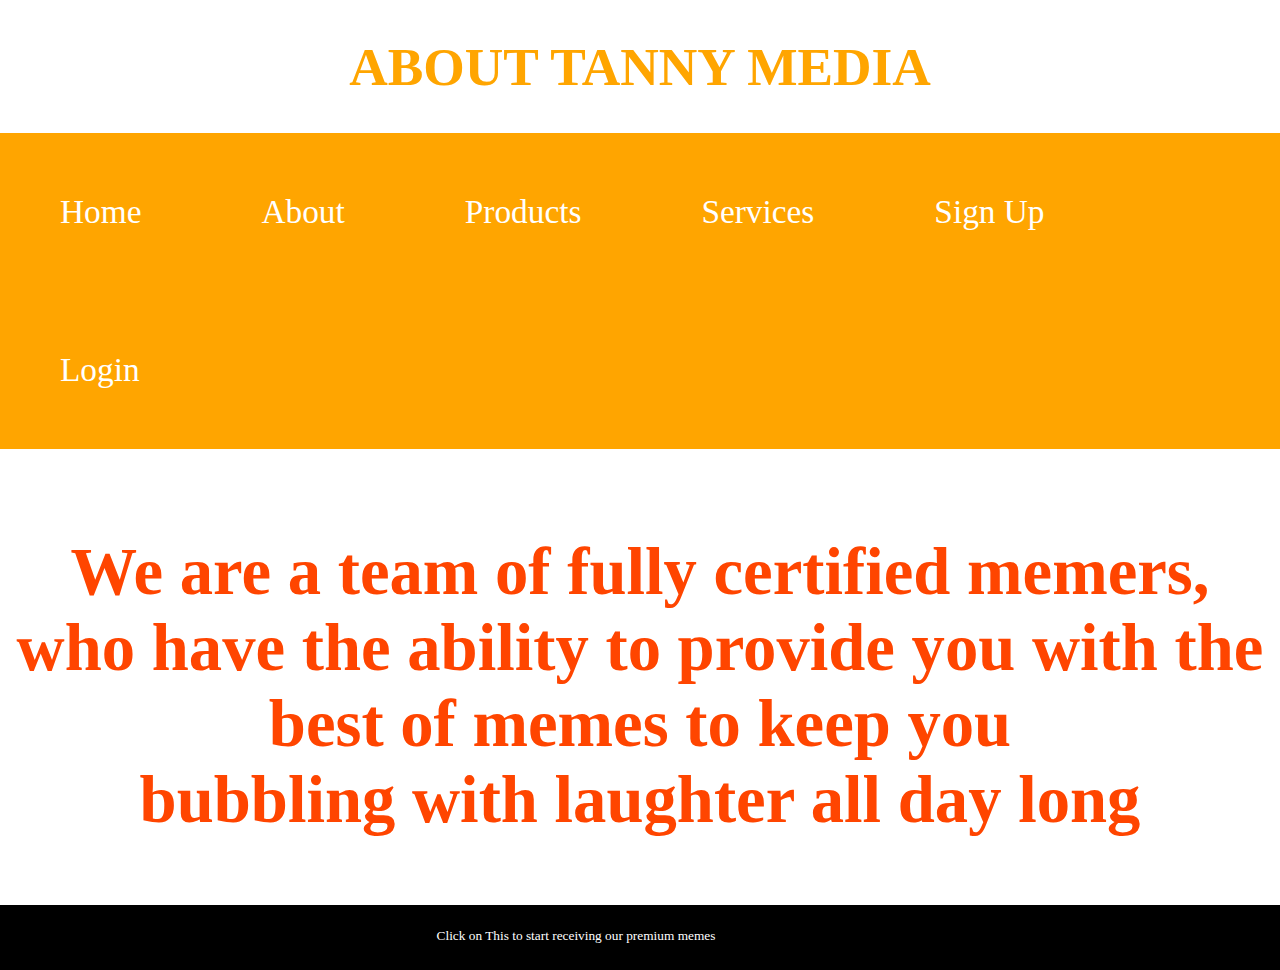
<file: about.html>
<!DOCTYPE html>
<html lang="en">
<head>
    <meta charset="UTF-8">
    <meta name="viewport" content="width=<device-width>, initial-scale=1.0">
    <title>About</title>
    <link rel="stylesheet" href="about.css">
</head>
<body>
    <h1>ABOUT TANNY MEDIA</h1>

    <nav class="navbar">
        <ul>
            <li><a href="navigation.html">Home</a></li>
            <li><a href="about.html">About</a></li>
            <li><a href="products.html">Products</a></li>
            <li><a href="services.html">Services</a></li>
            <li><a href="registration form.html">Sign Up</a></li>
            <li><a href="login form.html">Login</a></li>
        </ul>
    </nav>

    <main>
        <br>   
    <p>We are a team of fully certified memers, <br>who have the
        ability to provide you with the <br>best of memes to keep you <br>
        bubbling with laughter all day long<p>
    </main>
   <div class="footer">
    <div class="text">
        <p>
        Click on This to start receiving our premium memes</a>
        </p>
    </div>
   </div>
</body>
</html>
</file>
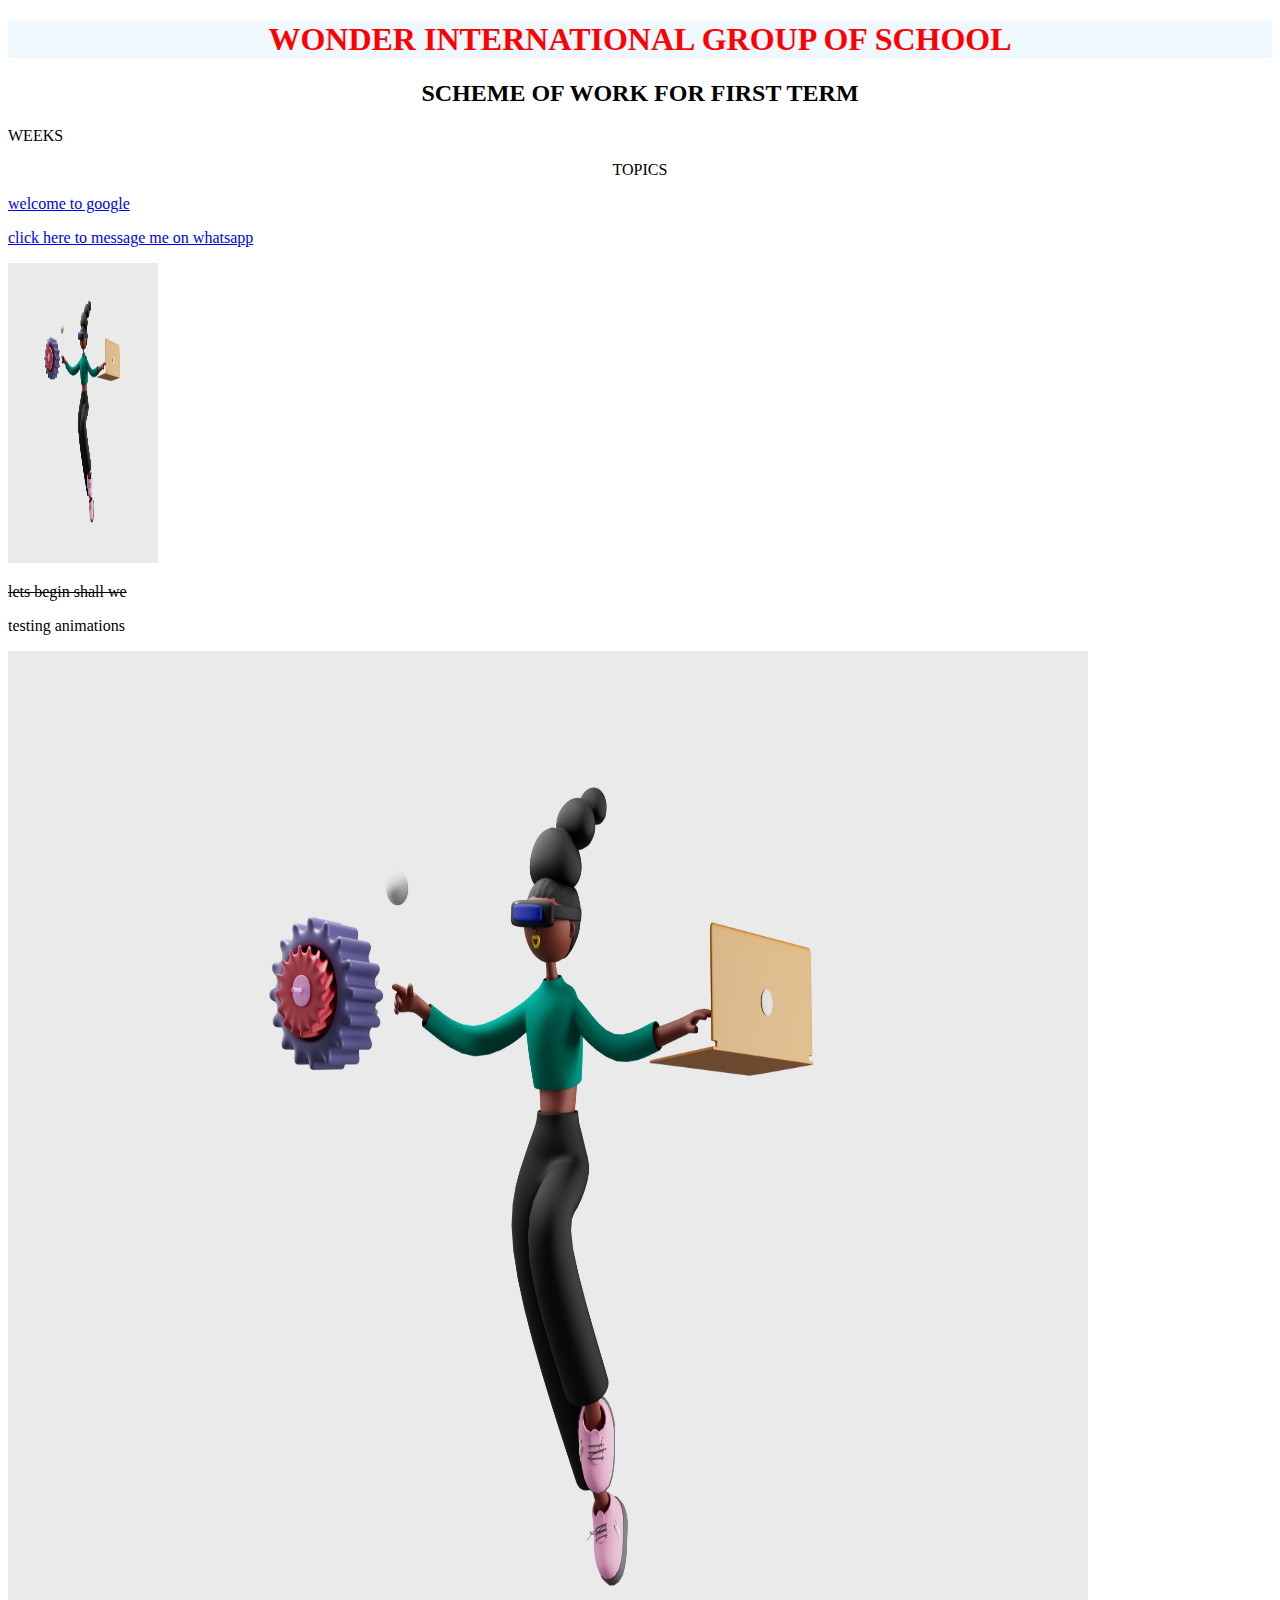
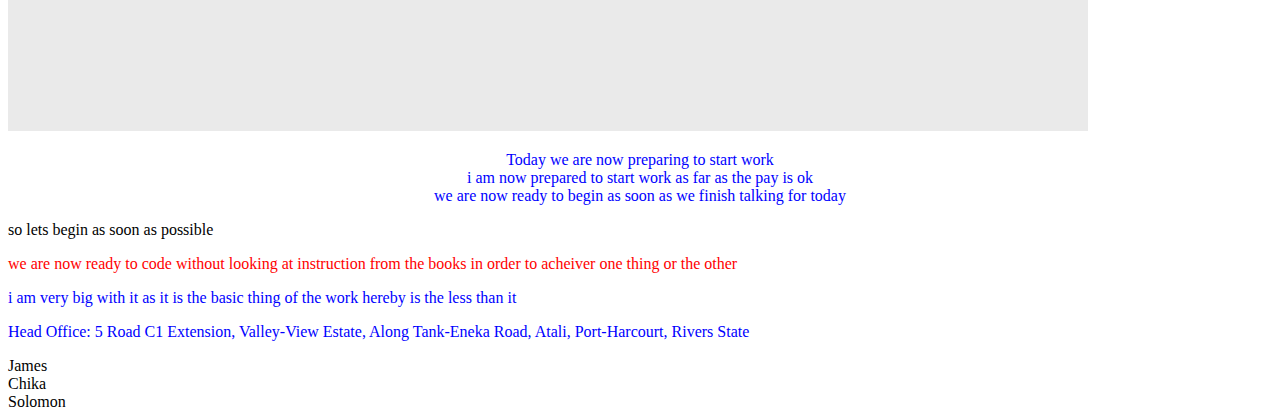
<file: div.html>
<!DOCTYPE html>
<html lang="en">
<head>
    <meta charset="UTF-8">
    <meta name="viewport" content="width=<device-width>, initial-scale=1.0">
    <title>scheme of work </title>
</head>
<body>
    <h1 style="color: red; background-color:aliceblue; text-align: center;">WONDER INTERNATIONAL GROUP OF SCHOOL</h1>
    <h2 style="text-align: center;">SCHEME OF WORK FOR FIRST TERM</h2>
    <p>WEEKS<br/> <p style="text-align: center;">TOPICS<br/>
    <a href="https://clevdynamic.com/contact-2/">
        <p> welcome to google</p>
    </a>
    <a href="https://wa.me.8087295681.com">
        <p> click here to message me on whatsapp </p>
    </a>
    <a href="https://google.com">
        <img src="IMAGE+/82.jpg" width="150" height="300">
    </a> 
    <p style="text-decoration:line-through;">lets begin shall we</p>
    <p style="-moz-text-decoration-style: wavy;">testing animations </p>
    <img style="animation: forwards;" src="IMAGE+/82.jpg" width="1080px" height="1080px">
    <p style="font-family: amaranth; color: blue; text-align: center;">Today we are now preparing to start work<br/>
        i am now prepared to start work as far as the pay is ok<br/>
        we are now ready to begin as soon as we finish talking for today<br/>
        <p> so lets begin as soon as possible</p>
        <p style="color: red;">we are now ready to code without looking at instruction from the books in order to acheiver one thing or the other</p>
    <div style="color: blue;">
        i am very big with it as it is the basic thing of the work
        hereby is the less than it
    <p>Head Office: 5 Road C1 Extension, Valley-View Estate, Along Tank-Eneka Road, Atali, Port-Harcourt, Rivers State</p>
    </div>
    <div class></div>
        <div> James </div>
        <div>Chika</div>
        <div>Solomon</div>
</body>
</html>
</file>
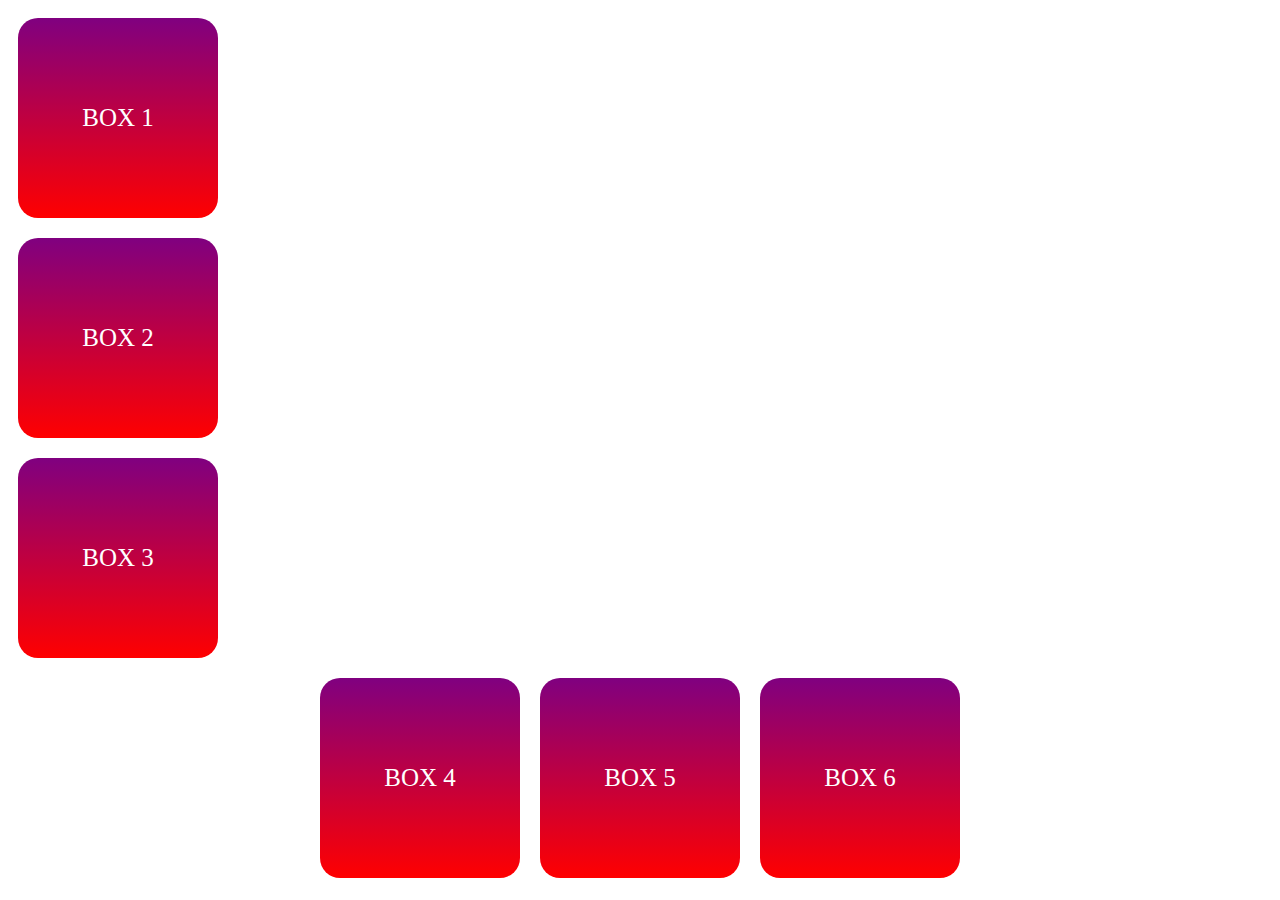
<file: flexbox.html>
<!DOCTYPE html>
<html lang="en">
<head>
    <meta charset="UTF-8">
    <meta name="viewport" content="width=device-width, initial-scale=1.0">
    <title>Document</title>
        <style>
                .wrapper{
                    width: 100%;
                    height: auto;
                    display: flex;
                    flex-direction: column;
                }
                .flex-box{
                    width: 200px;
                    height: 200px;
                    background: linear-gradient(purple,red);
                    color: white;
                    font-size: 25px;
                    text-align: center;
                    line-height: 200px;
                    border-radius: 20px;
                    margin: 10px;
                }
                .wrap{
                    width: 100%;
                    height: auto;
                    display: flex;
                    justify-content: center;
                    align-items: first baseline;
                }
                .flex-boy{
                    width: 200px;
                    height: 200px;
                    background: linear-gradient(purple,red);
                    color: white;
                    font-size: 25px;
                    text-align: center;
                    line-height: 200px;
                    border-radius: 20px;
                    margin: 10px;
                }

        </style>
</head>
<body>
    <div class="wrapper">
           <div class="flex-box">
                BOX 1
           </div>
           <div class="flex-box">
                BOX 2
           </div>
           <div class="flex-box">
                BOX 3
           </div>
    </div>
    <div class="wrap">
           <div class="flex-boy">
                BOX 4
           </div>
           <div class="flex-boy">
                BOX 5
           </div>
           <div class="flex-boy">
                BOX 6
           </div>    
    </div>
</body>
</html>
</file>
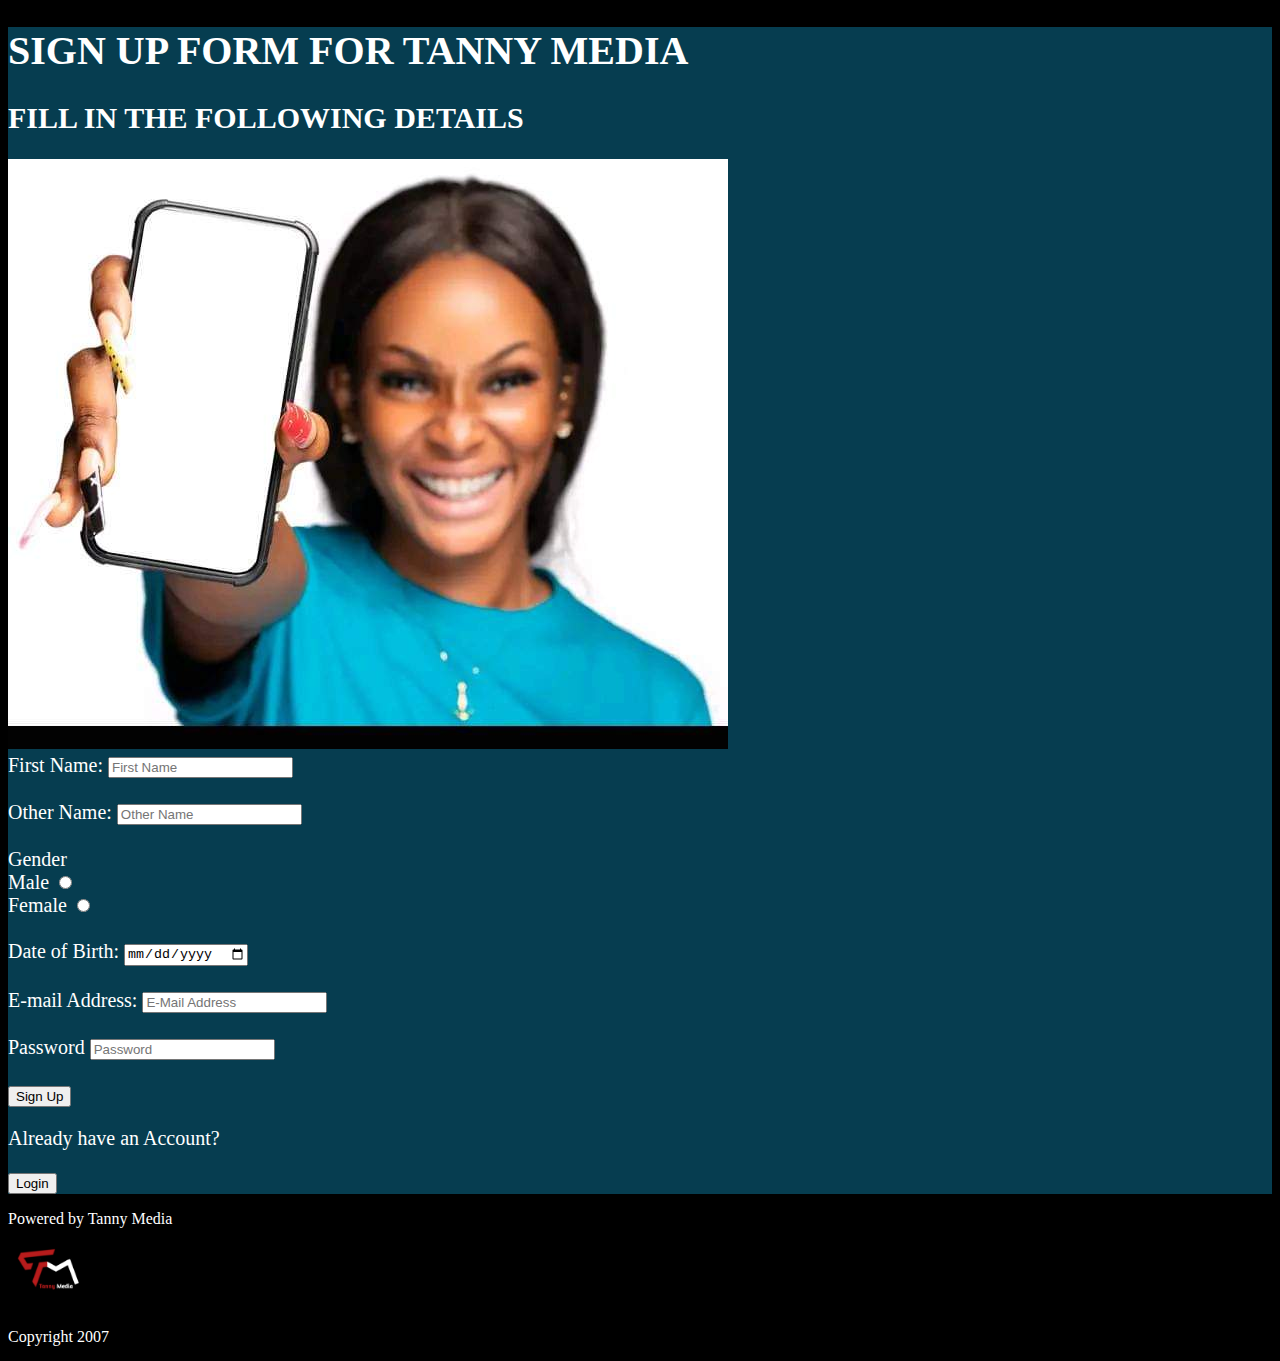
<file: form.html>
<!DOCTYPE html>
<html lang="en">
<head>
    <meta charset="UTF-8">
    <meta name="viewport" content="width=device-width, initial-scale=1.0">
    <title>sign up form</title>
</head>
<body style="background-color: black;">
    <!--CREATING A HTML FORM-->
    <form style="background-color: rgb(6, 61, 80);font-size: 20px; font-family: amaranth;color: white;">
        <h1>SIGN UP FORM FOR TANNY MEDIA</h1>
        <h2>FILL IN THE FOLLOWING DETAILS</h2>
        <img src="IMAGE+/phone.jpg">
        <br/>

        <label for="FN">First Name: </label>
        <input type="text" placeholder="First Name">
        <br>
        <br>
        <label for="ON">Other Name: </label>
        <input type="text" placeholder="Other Name">
        <br>
        <br>
        <label for="G">Gender</label>
        <br>
        <label for="M">Male</label>
        <input type="radio">
        <br>
        <label for="F">Female</label>
        <input type="radio">
        <br>
        <br>
        <label for="DOB">Date of Birth: </label>
        <input type="Date">
        <br>
        <br>
        <label for="E">E-mail Address: </label>
        <input type="email" placeholder="E-Mail Address">
        <br>
        <br>
        <label for="P">Password</label>
        <input type="password" placeholder="Password">
        <br>
        <br>
        <button type="submit">Sign Up </button>
        <br>
        <p>Already have an Account?</p>
        <button type="submit">Login</button>
    </form>
    <p style="color: white;" >Powered by Tanny Media<br/>
    <img src="IMAGE+/tanny media.png"width="80px" height="80px"
    <br>
    <p style="color: white;">Copyright 2007</p>
    
</body>
</html>
</file>
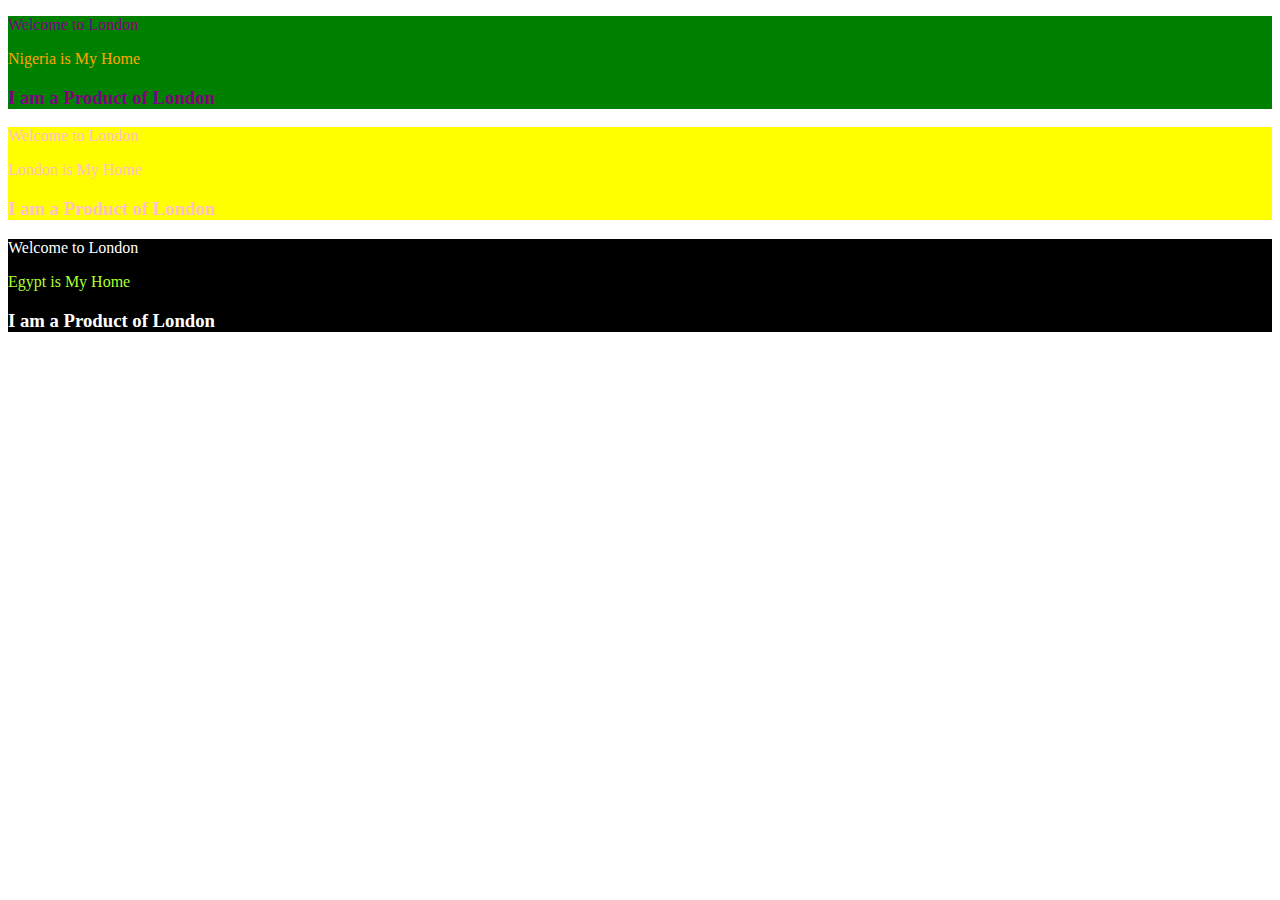
<file: id and div.html>
<!DOCTYPE html>
<html lang="en">
<head>
    <meta charset="UTF-8">
    <meta name="viewport" content="width=device-width, initial-scale=1.0">
    <title>Document</title>
        <style>
                .Nigeria{
                    background-color: green;
                    color: purple;
                }
                .London{
                    background-color: yellow;
                    color: pink;
                }
                .Egypt{
                    background-color: black;
                    color: white;
                }
                #nig{
                    color: orange;
                }
                #Lap{
                    color: greenyellow;
                }
        </style>
</head>
<body>
    <div class="Nigeria">
        <p>Welcome to London</p>
        <p id="nig">Nigeria is My Home</p>
        <h3>I am a Product of London</h3>
    </div> 
    <div class="London">
        <p>Welcome to London</p>
        <p>London is My Home</p>
        <h3>I am a Product of London</h3>
    </div> 
    <div class="Egypt">
        <p>Welcome to London</p>
        <p id="Lap">Egypt is My Home</p>
        <h3>I am a Product of London</h3>
    </div> 
</body>
</html>
</file>
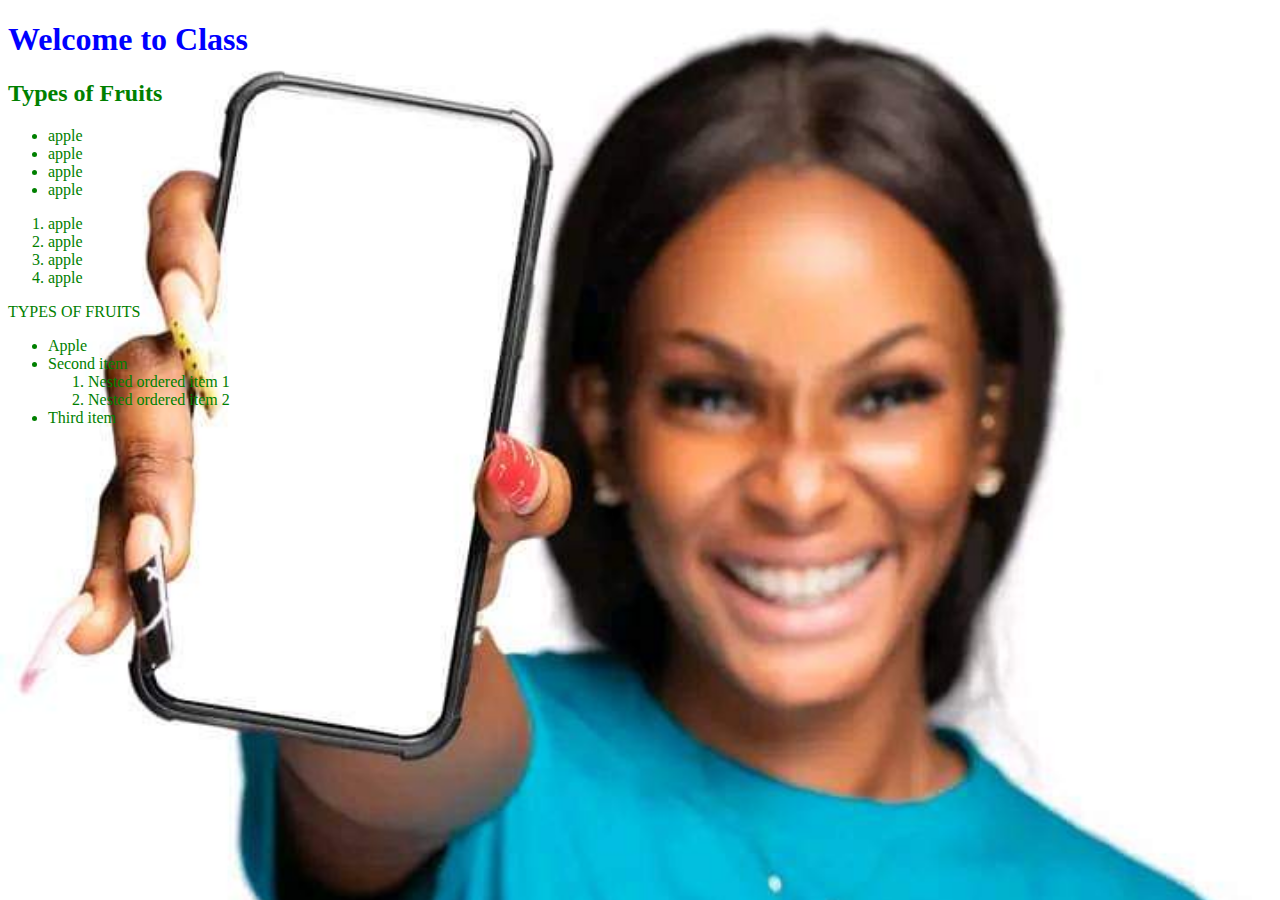
<file: list.html>
<!DOCTYPE html>
<html lang="en">
<head>
    <meta charset="UTF-8">
    <meta name="viewport" content="width=<device-width>, initial-scale=1.0">
    <title>Document</title>
    <link rel="stylesheet" href="thankgod.css">
</head>
<body>
    <h1>Welcome to Class</h1>
    <div>
    <h2>Types of Fruits</h2>
    <ul>
    <li>apple</li>
    <li>apple</li>
    <li>apple</li>
    <li>apple</li>
    </ul>
    <ol>
        <li>apple</li>
        <li>apple</li>
        <li>apple</li>
        <li>apple</li>
    </ol>
    <p>TYPES OF FRUITS</p>
    <ul>
        <li>Apple</li>
        <li>Second item</li>
          <ol>
            <li>Nested ordered item 1</li>
            <li>Nested ordered item 2</li>
          </ol>
        </li>
        <li>Third item</li>
      </ul>
      </div>

</body>
</html>
</file>
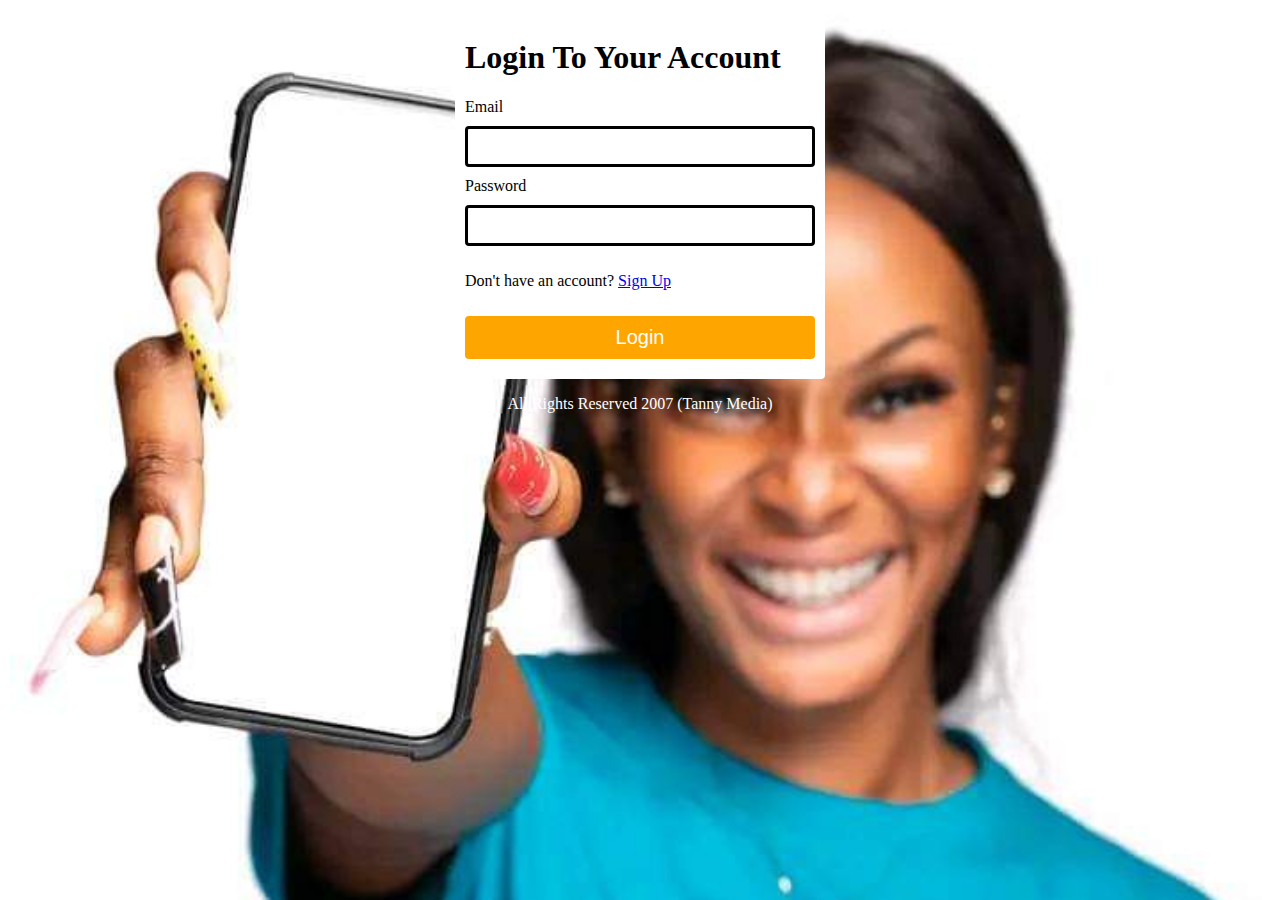
<file: login form.html>
<!DOCTYPE html>
<html lang="en">
<head>
    <meta charset="UTF-8">
    <meta name="viewport" content="width=device-width, initial-scale=1.0">
    <title>Login Form</title>
        <link rel="stylesheet" href="login form.css">
</head>
<body>
    <div class="login">
        <h1>Login To Your Account</h1>
        <form action="">
            <label for="E">Email</label>
            <input type="text">
            <label for="P">Password</label>
            <input type="text">
            <p> Don't have an account? <a href="registration form.html">Sign Up</a></p>
            <input type="submit" value="Login">
        </form>
    </div> 
    <p style="text-align: center;color: #fff;font-family: amaranth;font-size: medium;">All Rights Reserved 2007 (Tanny Media)</p>  
</body>
</html>
</file>
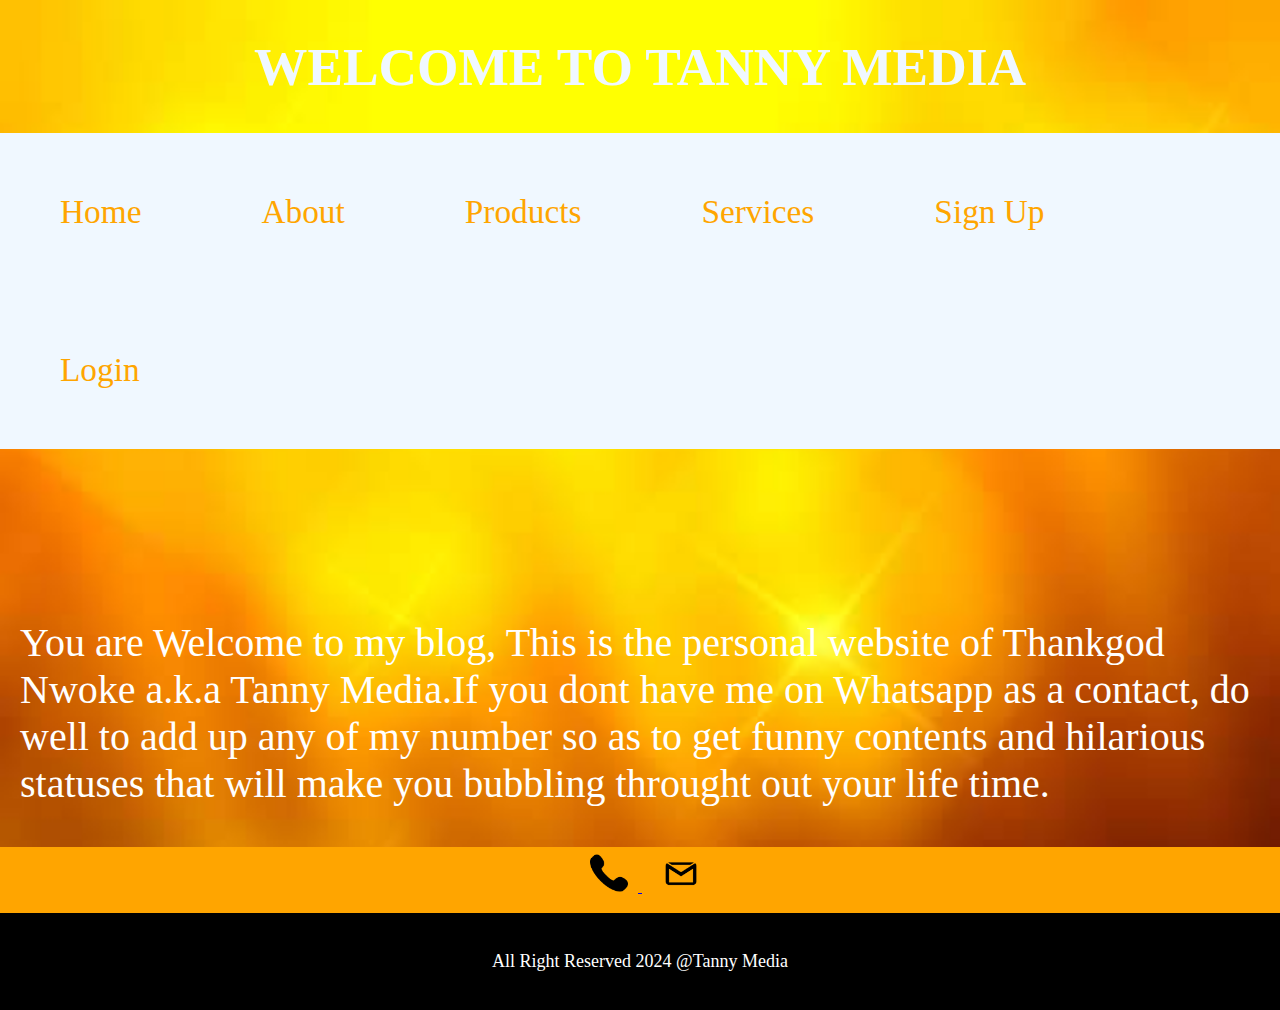
<file: navigation.html>
<!DOCTYPE html>
<html lang="en">
<head>
    <meta charset="UTF-8">
    <meta name="viewport" content="width=<device-width>, initial-scale=1.0">
    <title>Tanny Media</title>
    <link rel="stylesheet" href="navigation.css">
</head>
<body>
    <h1>WELCOME TO TANNY MEDIA</h1>
    <nav class="navbar">
        <ul>
            <li><a href="navigation.html">Home</a></li>
            <li><a href="about.html">About</a></li>
            <li><a href="products.html">Products</a></li>
            <li><a href="services.html">Services</a></li>
            <li><a href="registration form.html">Sign Up</a></li>
            <li><a href="login form.html">Login</a></li>
        </ul>
    </nav>

        <br> 
        <MARQUEE>      
            <h3>WELCOME!!! WELCOME!!! WELCOME!!! </h3>
        </MARQUEE>

        <div class="main">
            You are Welcome to my blog, This is the personal website of Thankgod Nwoke
            a.k.a Tanny Media.If you dont have me on Whatsapp as a contact, do well to 
            add up any of my number so as to get funny contents and hilarious statuses 
            that will make you bubbling throught out your life time.
        </div>
<footer>
    <div class="footer">
        <a href="#">
                <img src="IMAGE+/call.png">
                <img src="IMAGE+/mail.png">
        </a>
            <div class="go">
                    <ul>
                        <li><a href="wa.me.8087295681">Contact Us</a></li>
                        <li><a href="google.com">Our Team</a></li>
                        <li><a href="google.com">Sign UP</a></li>
                        <li><a href="google.com">Log in</a></li>
                    </ul>
            </div>            
    </div>
</footer>
<div class="road">
<p> All Right Reserved 2024 @Tanny Media</p>
</div>
</body>
</html>
</file>
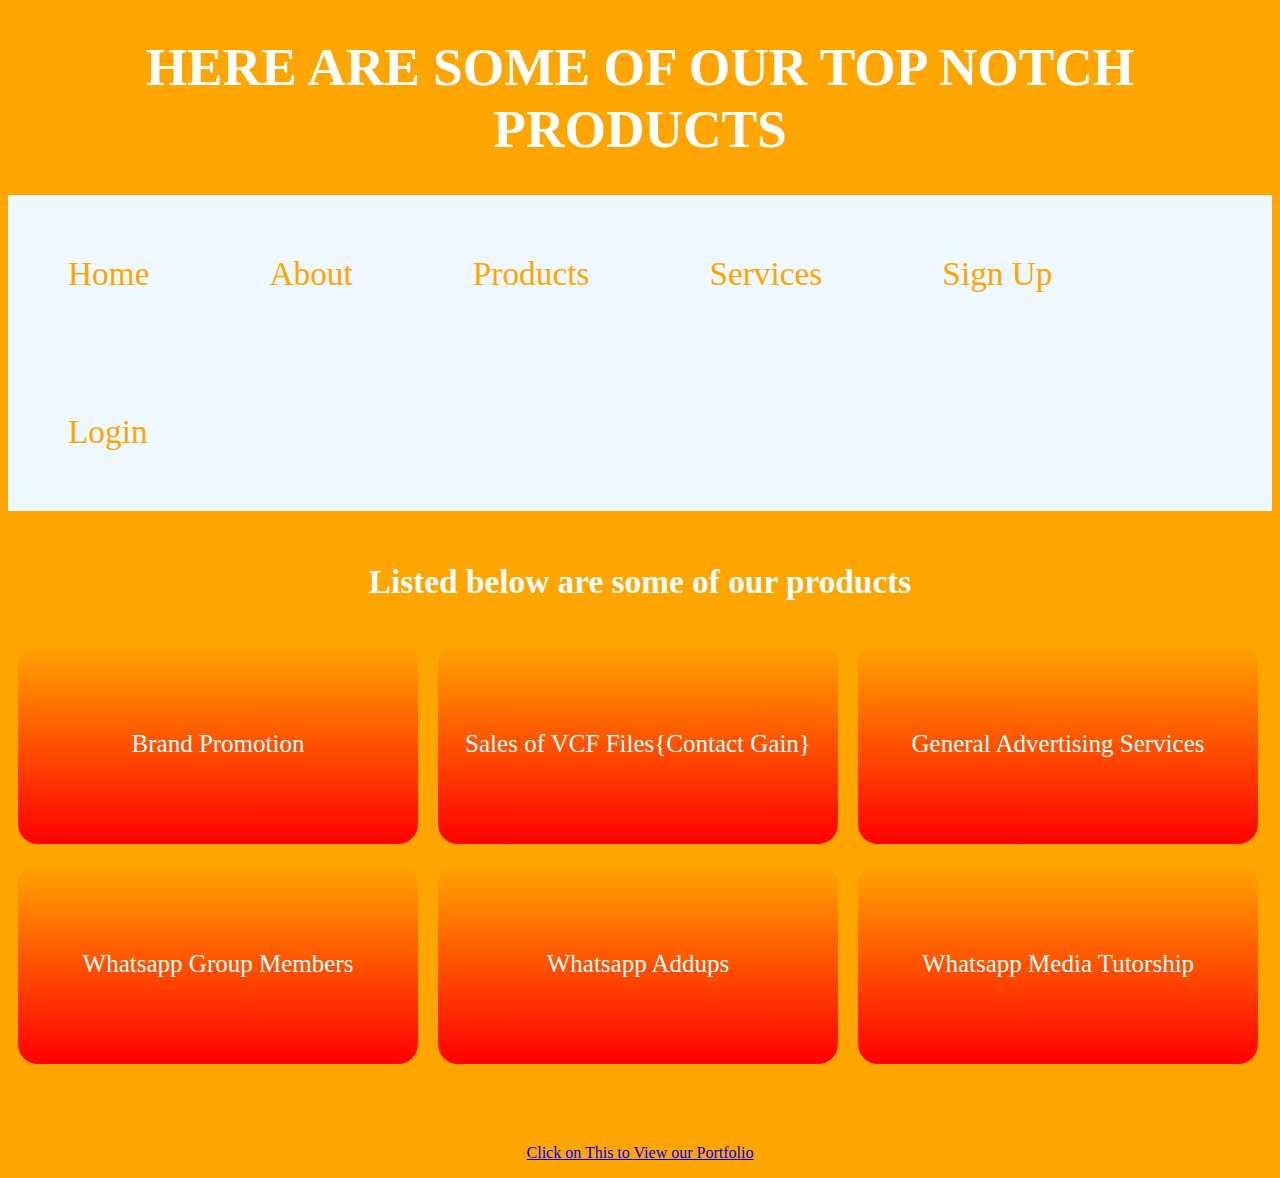
<file: products.html>
<!DOCTYPE html>
<html lang="en">
<head>
    <meta charset="UTF-8">
    <meta name="viewport" content="width=<device-width>, initial-scale=1.0">
    <title>Products</title>
    <link rel="stylesheet" href="products.css">
</head>
<body>
    <h1>HERE ARE SOME OF OUR TOP NOTCH PRODUCTS</h1>

    <nav class="navbar">
        <ul>
            <li><a href="navigation.html">Home</a></li>
            <li><a href="about.html">About</a></li>
            <li><a href="products.html">Products</a></li>
            <li><a href="services.html">Services</a></li>
            <li><a href="registration form.html">Sign Up</a></li>
            <li><a href="login form.html">Login</a></li>
        </ul>
    </nav>

    <main>
        <br>   
    <p>Listed below are some of our products</p>
    </main>
        <div class="wrapper">
            <div class="flex-box">
                Brand Promotion
            </div>
            <div class="flex-box">
                Sales of VCF Files{Contact Gain}
            </div>
            <div class="flex-box">
                General Advertising Services
            </div>
        </div>
        <div class="wrap">
                <div class="flex-boy">
                    Whatsapp Group Members
            </div>
            <div class="flex-boy">
                Whatsapp Addups
            </div>
            <div class="flex-boy">
                Whatsapp Media Tutorship
            </div>
        </div>
        <br>
        <br>
        <br>
        <p id="uu">
        <a href="webpage.html">Click on This to View our Portfolio</a>
        </p>
</body>
</html>
</file>
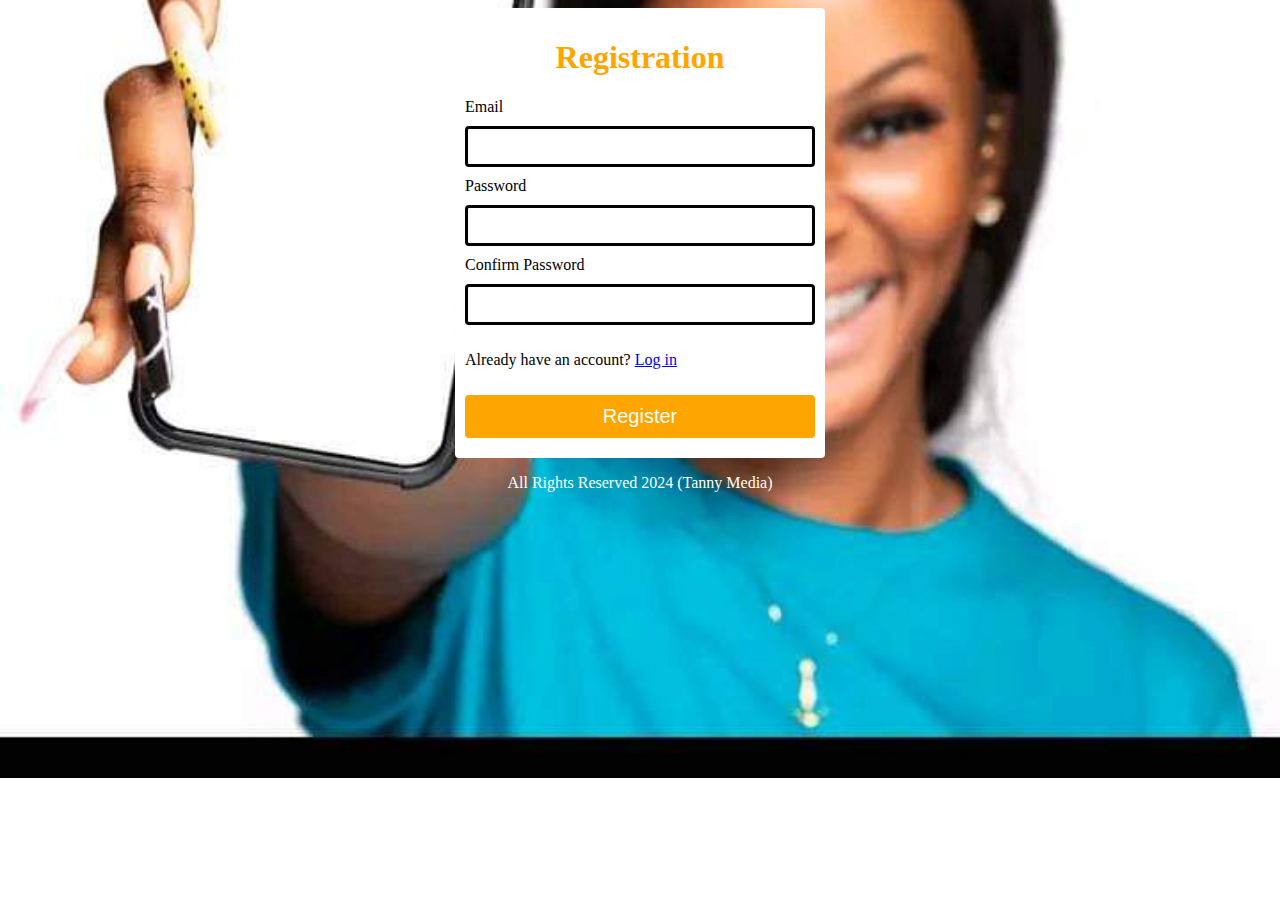
<file: registration form.html>
<!DOCTYPE html>
<html lang="en">
<head>
    <meta charset="UTF-8">
    <meta name="viewport" content="width=device-width, initial-scale=1.0">
    <title>Registration Form</title>
        <link rel="stylesheet" href="registration form css.css">
</head>
<body>
    <div class="register">
        <h1>Registration</h1>
        <form action="">
            <label for="E">Email</label>
            <input type="text">
            <label for="P">Password</label>
            <input type="text">
            <label for="Cf">Confirm Password</label>
            <input type="text">
            <p> Already have an account? <a href="login form.html">Log in</a></p>
            <input type="submit" value="Register">
        </form>
    </div> 
    <p style="text-align: center;color: white;font-family: amaranth;font-size: medium;">All Rights Reserved 2024 (Tanny Media)</p>  
</body>
</html>
</file>
<file: thankgod.css>
body{
    background-image: url(IMAGE+/phone.jpg);
    background-repeat: no-repeat;
    background-size: cover;

}
h1{
    color: blue;
}
div{
    color: green;
}
</file>
<file: login form.css>
body{
    background-image: url(IMAGE+/phone.jpg);
    background-repeat: no-repeat;
    background-size: cover;
    background-position-x: 10px;
    background-position-y: 1px;
}
.login{
    margin: auto;
    background:#FFF;
    max-width: 350px;
    padding: 10px;
    border-radius: 4px;
}
input[type=text]{
    display: inline-block;
    width: 100%;
    padding: 10px;
    box-sizing: border-box;
    border-radius: 4px;
    border: 3px solid;
    margin: 10px 0;
}
input[type=submit]{
    width: 100%;
    padding: 10px;
    margin: 10px 0;
    border-radius: 4px;
    border: none;
    background: orange;
    font-size: 20px;
    cursor: pointer;
    color: white;
}
</file>
<file: navigation.css>
body{
    margin: 0;
    padding: 0;
   background-image: url(IMAGE+/FB_IMG_1696014882789.jpg);
   background-repeat: no-repeat;
   background-size: cover;
}
h1{
    text-align: center;
    color: aliceblue;
    font-family: justice league;
    font-size: 40pt;
}
.navbar ul{
    list-style: none;
    background-color:aliceblue;
    padding: 0%;
    margin: 0%;
    overflow: hidden;
    justify-content: center;
}
.navbar a{
    color: orange;
    text-decoration:none;
    padding: 60px;
    display: block;
    text-align: center;
    font-size: 25pt;
}
.navbar a:hover{
    background-color: hsl(54, 83%, 48%);
}
.navbar li{
    float: left;    
}
.road{
    font-size: 18px;
    background-color: black;
    color: white;
    text-align: center;
    padding-top: 20px;
    padding-bottom: 20px;
}
h3{
    color:whitesmoke;
    font-family: Cambria;
    font-size: 35pt;
    text-align: center;
}
.footer{
    padding: 1px;
    border-top: 6px solid orange;
    color: white;
    background-color: orange;
    text-align: center;
}
img{
    padding-right: 10px;
    margin-left: 20px;
    width: 3%;
}
.go ul{
    list-style: none;
}
.footer .go a{
    display: none;
    text-decoration: none;
    color: white;
    font-size: 18px;
}
.main{
    margin-left: 20px;
    margin-right: 20px;
    color: white;
    font-size: 30pt;
    padding-top: 0;
    padding-bottom: 40px;
}
/*-------------------media query------------------*/
@media screen and (max-width:600px){
    h1{
        font-size:30px;
        color: blue;
    }
    .navbar a{
        font-size: 20px;
        margin: 1px 20px;
        display: grid;
    }
    h3{
        color: blue;
        font-size: 15pt;
    }
    .main{
        font-size: 13pt;
        padding-top: 0px;
        padding-bottom: 20px;
    } 
    .navbar li{
        float: none;
    }
    .navbar a{
        padding: 30px;
    }
    img{
        width:15%;
    }
}
</file>
<file: products.css>
body{
   background-color: orange;
}
h1{
    text-align: center;
    color: white;
    font-family: justice league;
    font-size: 40pt;
}
.navbar ul{
    list-style: none;
    background-color:aliceblue;
    padding: 0%;
    margin: 0%;
    overflow: hidden;
}
.navbar a{
    color: orange;
    text-decoration:none;
    padding: 60px;
    display: block;
    text-align: center;
    font-size: 25pt;
}
.navbar a:hover{
    background-color: hsl(54, 83%, 48%);
}
.navbar li{
    float:left;
}
main p{
    color: white;
    font-style:normal;
    font-weight: bolder;
    font-family: amaranth;
    text-align: center;
    font-size: 25pt;
}
.wrapper{
    width: 100%;
    height: auto;
    display: flex;
    flex-direction: row;
}
.flex-box{
    width: 400px;
    height: 200px;
    background: linear-gradient(orange,red);
    color: white;
    font-size: 25px;
    text-align: center;
    line-height: 200px;
    border-radius: 20px;
    margin: 10px;
    font-family: cambria;
}
.wrap{
    width: 100%;
    height: auto;
    display: flex;
    flex-direction: row;
}
.flex-boy{
    width: 400px;
    height: 200px;
    background: linear-gradient(orange,red);
    color: white;
    font-size: 25px;
    text-align: center;
    line-height: 200px;
    border-radius: 20px;
    margin: 10px;
    font-family: cambria;
}
.wrapper{
    width: 100%;
    height: auto;
    display: flex;
    flex-direction: row;
}
.flex-box{
    width: 400px;
    height: 200px;
    background: linear-gradient(orange,red);
    color: white;
    font-size: 25px;
    text-align: center;
    line-height: 200px;
    border-radius: 20px;
    margin: 10px;
    font-family: cambria;
}
#uu{
    text-align: center;
    color: blue;
}
</file>
<file: registration form css.css>
body{
    background-image: url(IMAGE+/phone.jpg);
    background-position-x: 50%;
    background-position-y: 50%;
    background-repeat: no-repeat;
    background-size: cover;
}
.register{
    margin: auto;
    background: #fff;
    max-width: 350px;
    padding: 10px;
    border-radius: 4px;
}
input[type=text]{
    display: inline-block;
    width: 100%;
    padding: 10px;
    box-sizing: border-box;
    border-radius: 4px;
    border: 3px solid;
    margin: 10px 0;
}
input[type=submit]{
    width: 100%;
    padding: 10px;
    margin: 10px 0;
    border-radius: 4px;
    border: none;
    background: orange;
    font-size: 20px;
    cursor: pointer;
    color: white;
}
h1{
    text-align: center;
    color: orange;
}
</file>
<file: about.css>
body{
    margin: 0;
    padding: 0;
    background-size: cover;
    background-repeat: no-repeat;
    animation: animate 16s ease-in-out infinite;
}
@keyframes animate{
    0%,100%{
        background-image: url(IMAGE+/FB_IMG_1696014882789.jpg);
    }
    25%{
        background-image: url(IMAGE+/1.jpg);
    }
    50%{
        background-image: url(IMAGE+/2.jpg);
    }
    75%{
        background-image: url(IMAGE+/3.jpg);
    }
}
h1{
    text-align: center;
    color: orange;
    font-family: justice league;
    font-size: 40pt;
}
.navbar ul{
    list-style: none;
    background-color:orange;
    padding: 0%;
    margin: 0%;
    overflow: hidden;
}
.navbar a{
    color: white;
    text-decoration:none;
    padding: 60px;
    display: block;
    text-align: center;
    font-size: 25pt;
}
.navbar a:hover{
    background-color: hsl(54, 83%, 48%);
}
.navbar li{
    float:left;    
}
.footer{
    background-color: black;
    padding-top: 10px;
    padding-bottom: 1%;
    padding-left: 0%;
    padding-right: 10%;
    margin: auto%;
}
.text{
    text-decoration:none;
    color: white;
    font-family: amaranth;
    font-size: 10pt;
    text-align: center;
}
main p{
    color: orangered;
    font-weight: bolder;
    font-family: cambria;
    font-size: 50pt;
    text-align: center;
}
</file>
